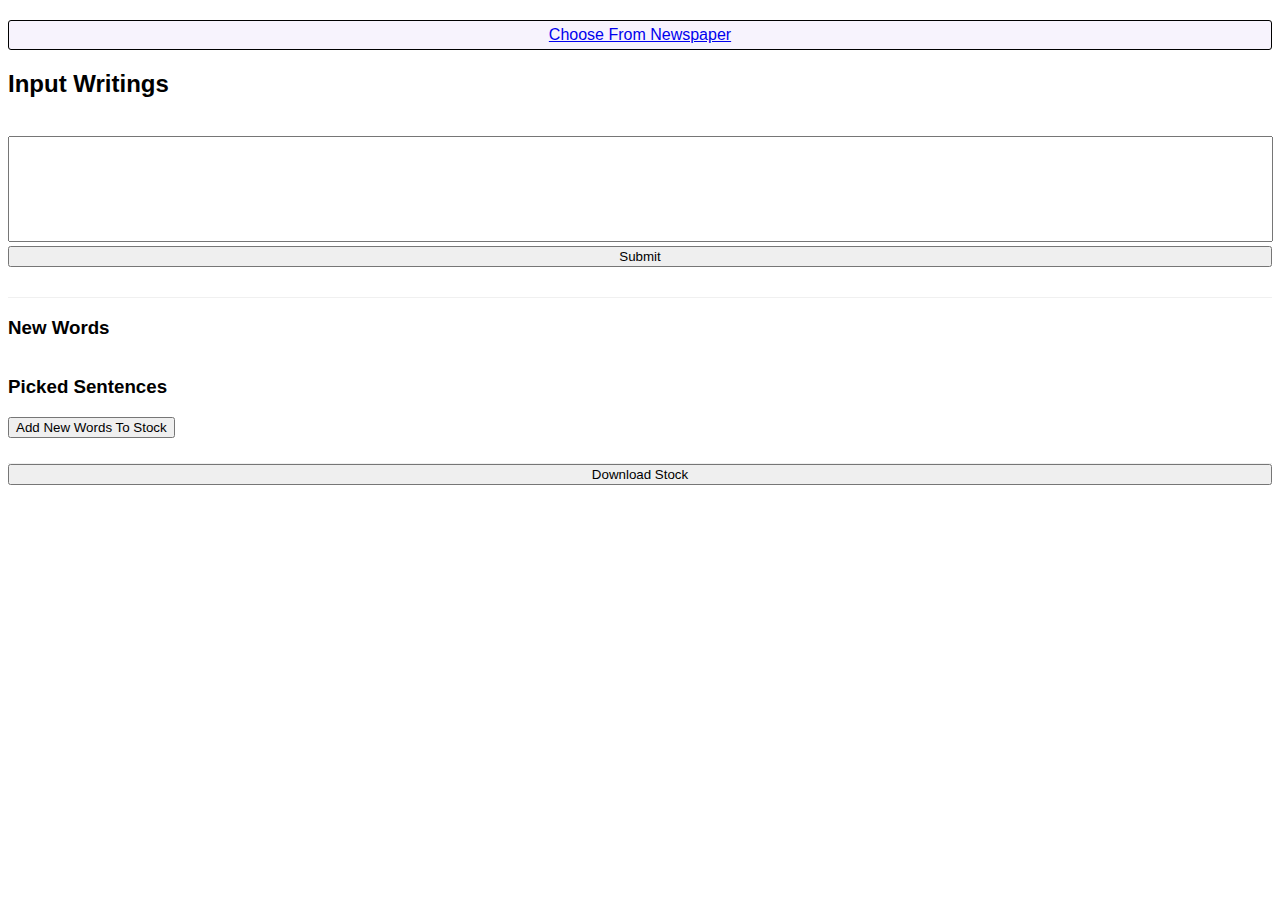
<file: index.html>
<!DOCTYPE html>
<html lang="en">
<head>
    <meta charset="UTF-8">
    <meta http-equiv="X-UA-Compatible" content="IE=edge">
    <meta name="viewport" content="width=device-width, initial-scale=1.0">
    <link rel="stylesheet" href="style.css">
    <title>Easy Word</title>
</head>
<body>
    <section id="pageChanger">
        <a href="./index2.html">Choose From Newspaper</a>
    </section>
    <section class="section">
        <label for="inputField"><h2>Input Writings</h2><br>
            <textarea name="inputField" id="inputField"></textarea>
        </label><br>
        <input type="button" value="Submit" id="submitButton">
        <div  class="manualOutput">
            <h3>New Words</h3>
            <ol id="manualOutput"></ol>
            <h3>Picked Sentences</h3>
            <ol id="manualSentsOutput"></ol>
            <input type="button" class="addBtn" id="manualStock" value="Add New Words To Stock">
        </div>
    </section>

    <section>
        <input type="button" id="downloadStock" value="Download Stock">
    </section>
    
    <script src="filter.js"></script>
</body>
</html>
</file>
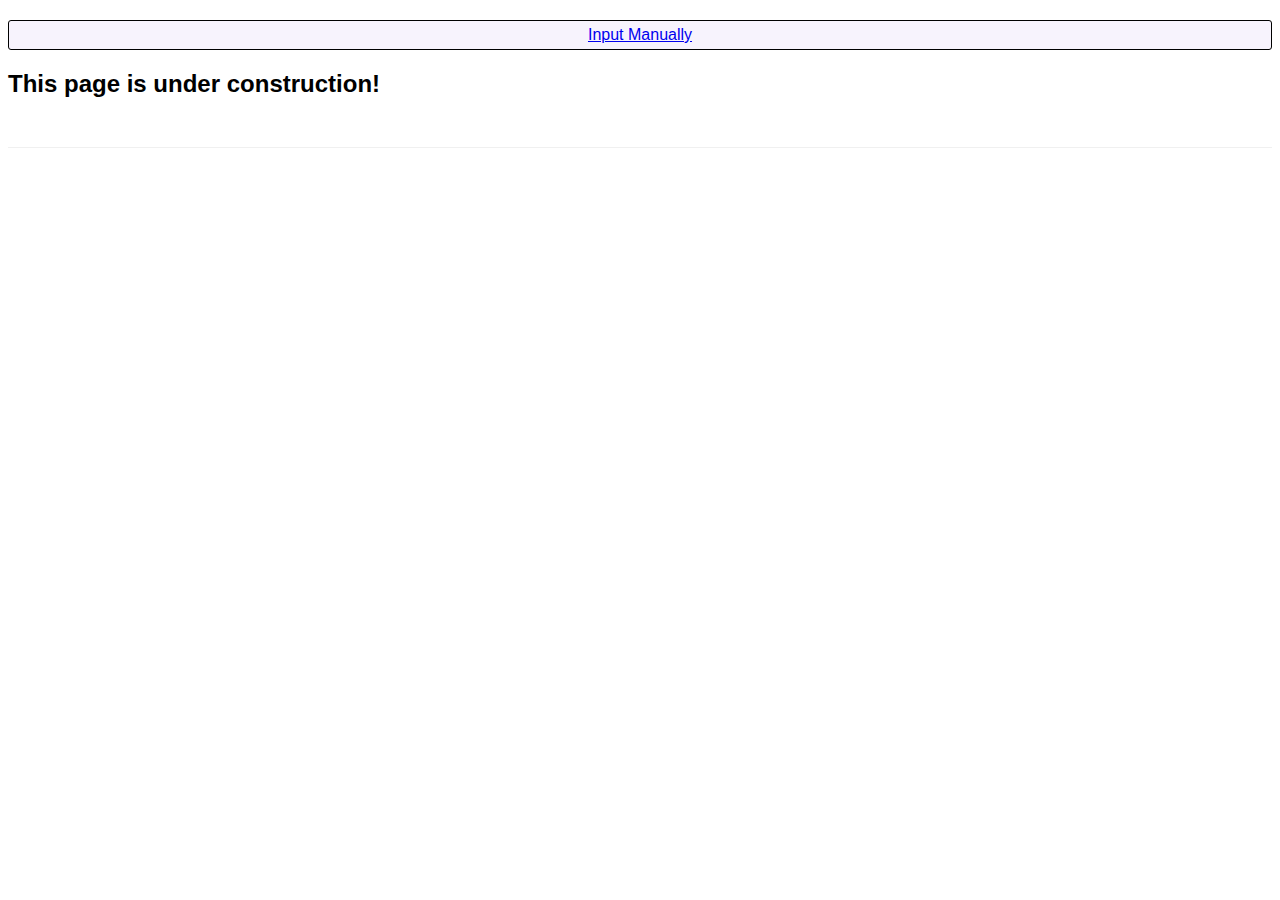
<file: index2.html>
<!DOCTYPE html>
<html lang="en">
<head>
    <meta charset="UTF-8">
    <meta http-equiv="X-UA-Compatible" content="IE=edge">
    <meta name="viewport" content="width=device-width, initial-scale=1.0">
    <link rel="stylesheet" href="style.css">
    <title>Easy Word</title>
</head>
<body>
    <section id="pageChanger">
        <a href="./index.html">Input Manually</a>
    </section>
    <section class="section">
        <h2>This page is under construction!</p>
</section>
    


</body>
</html>
</file>
<file: style.css>
body {
  margin-top: 20px;
  font-family: sans-serif;
}
.section {
  border-bottom: 1px solid rgb(240, 240, 240);
  padding-bottom: 25px;
}
#inputField {
  width: calc(100% - 5px);
  height: 100px;
  resize: none;
}
#submitButton {
  width: 100%;
}
input:disabled {
  cursor: not-allowed;
}
.specNewspaper {
  border-bottom: 1px solid rgb(240, 240, 240);
  padding-bottom: 20px;
  margin-bottom: 30px;
}
.manualOutput {
  border-top: 1px solid rgb(240, 240, 240);
  margin-top: 30px;
}
#downloadStock {
  width: 100%;
  margin-bottom: 30px;
}
#successDiv p {
  display: block;
  padding: 10px 10px;
  color: green;
  background-color: rgba(0, 128, 0, 0.1);
}
#manualOutput,
#starOutput,
#bbcOutput,
#alzaziraOutput {
  display: flex;
  flex-wrap: wrap;
}
#manualOutput li,
#starOutput li,
#bbcOutput li,
#alzaziraOutput li {
  margin-right: 40px;
  padding: 2px;
  list-style-type: disc;
}
#alzaziraSentsOutput li,
#bbcSentsOutput li,
#starSentsOutput li,
#manualSentsOutput li {
  padding: 4px 0;
}

#pageChanger {
  text-align: center;
  padding: 5px 10px;
  border: 1px solid rgb(0, 0, 0);
  border-radius: 3px;
  background-color: rgba(176, 142, 240, 0.1);
}
</file>
